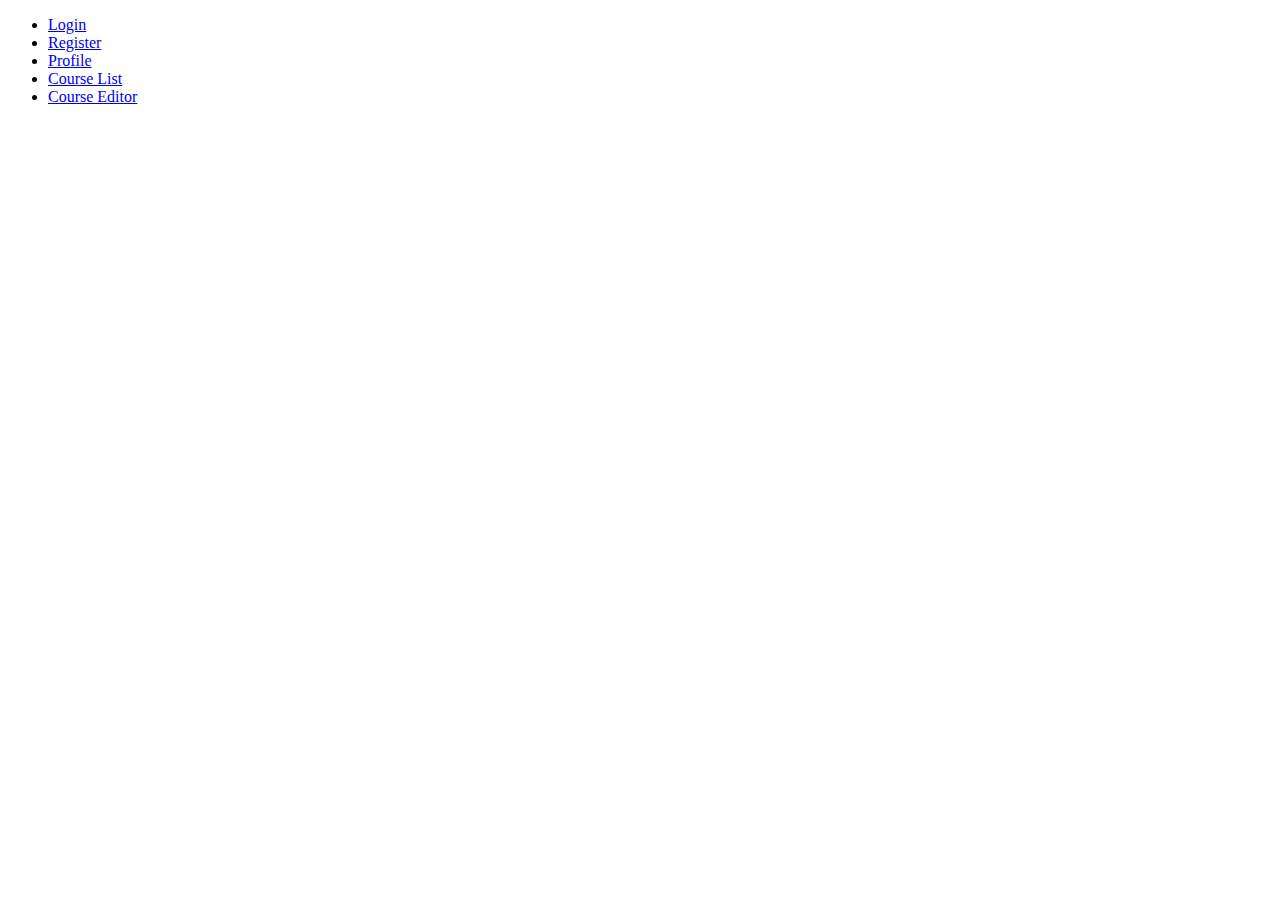
<file: src/main/webapp/index.html>
<!DOCTYPE html>
<html lang="en">

<head>
    <meta charset="UTF-8">
</head>

<ul>
    <li>
        <a href="login/login.template.client.html">
            Login
        </a>
    </li>
    <li>
        <a href="register/register.template.client.html">
            Register
        </a>
    </li>
    <li>
        <a href="profile/profile.template.client.html">
            Profile
        </a>
    </li>
    <li>
        <a href="course-list/course-list.template.client.html">
            Course List
        </a>
    </li>
    <li>
        <a href="course-editor/course-editor.template.client.html">
            Course Editor
        </a>
    </li>

</ul>
</file>
